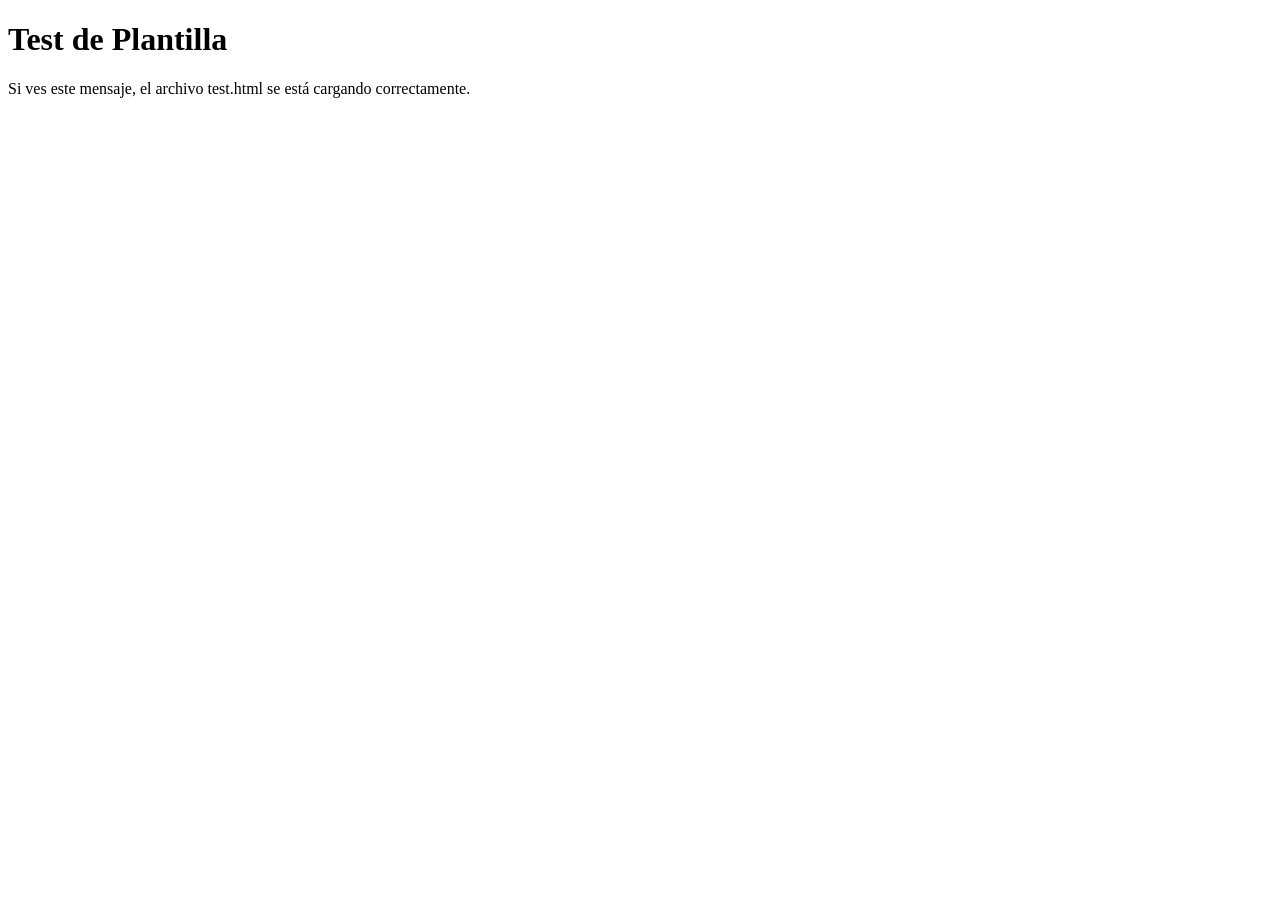
<file: app/templates/test.html>
<!DOCTYPE html>
<html lang="es">
<head>
    <meta charset="UTF-8">
    <meta name="viewport" content="width=device-width, initial-scale=1.0">
    <title>Test</title>
</head>
<body>
    <h1>Test de Plantilla</h1>
    <p>Si ves este mensaje, el archivo test.html se está cargando correctamente.</p>
</body>
</html>
</file>
